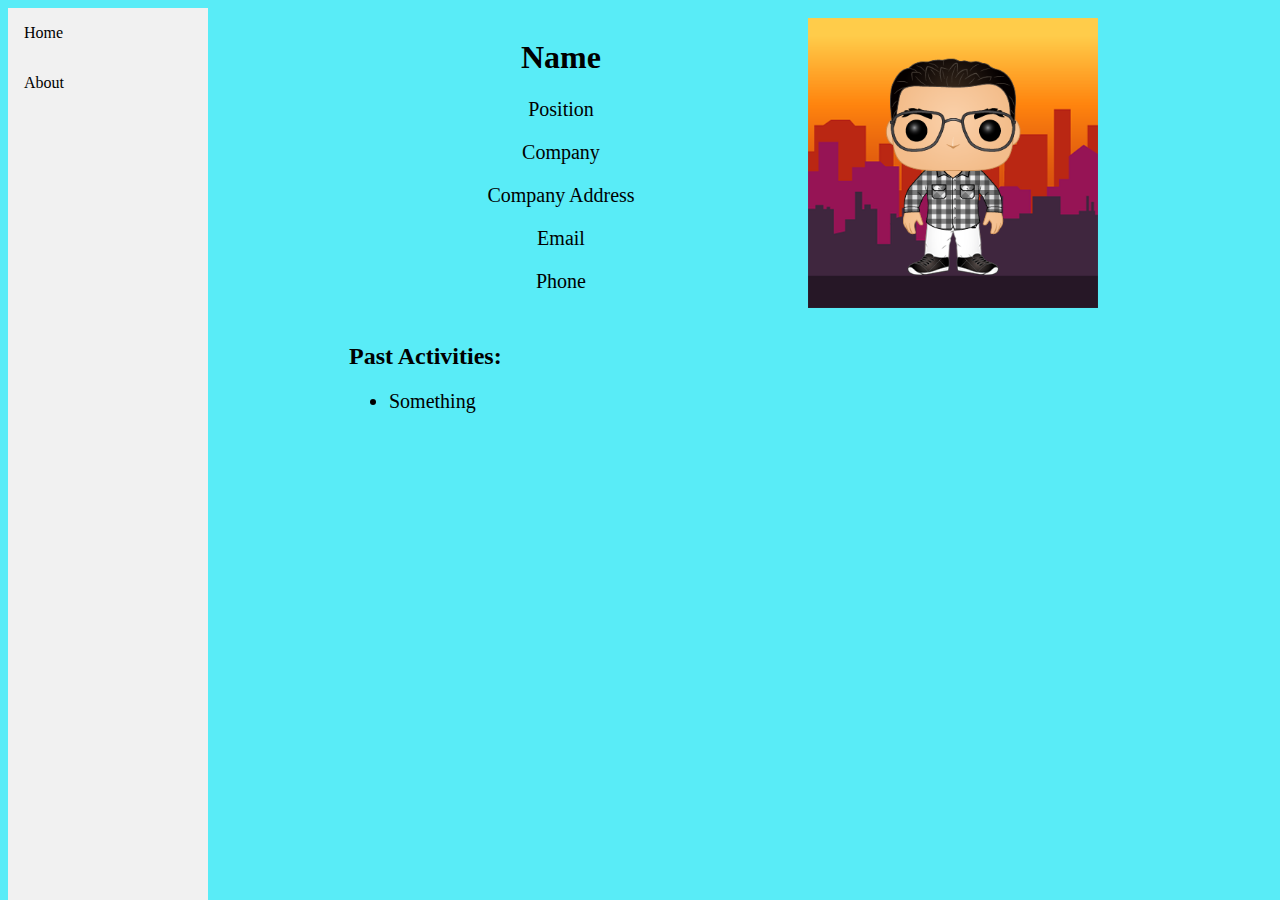
<file: index.html>
<!DOCTYPE html>
<html>

<head>
    <link rel="stylesheet" href="/css/style.css">
</head>

<body>

    <aside class="sidebar">
        <a href="index.html">Home</a>
        <!-- <a href="something.html">News</a>
        <a href="#contact">Contact</a> -->
        <a href="#about">About</a>
    </aside>
    <div class="site-main">
        <div class="row">
            <div class="column">
                <div class="center">
                    <div style="text-align: center;">
                        <h1>Name</h1>
                        <p class="font20">Position</p>
                        <p class="font20"> Company</p>
                        <p class="font20">Company Address</p>
                        <p class="font20">Email</p>
                        <p class="font20">Phone</p>

                    </div>
                </div>
            </div>
            <div class="column">
                <div class="intro-pic">
                    <div>
                        <img src="avt.png" height=290px />
                    </div>
                </div>
            </div>
        </div>

        <div class="row">
            <div class="column" style="padding-left: 25px;">
                <h2>Past Activities:</h2>
                <ul>
                    <li style="font-size: 20px;">Something</li>
                </ul>
            </div>
        </div>
    </div>
</body>

</html>
</file>
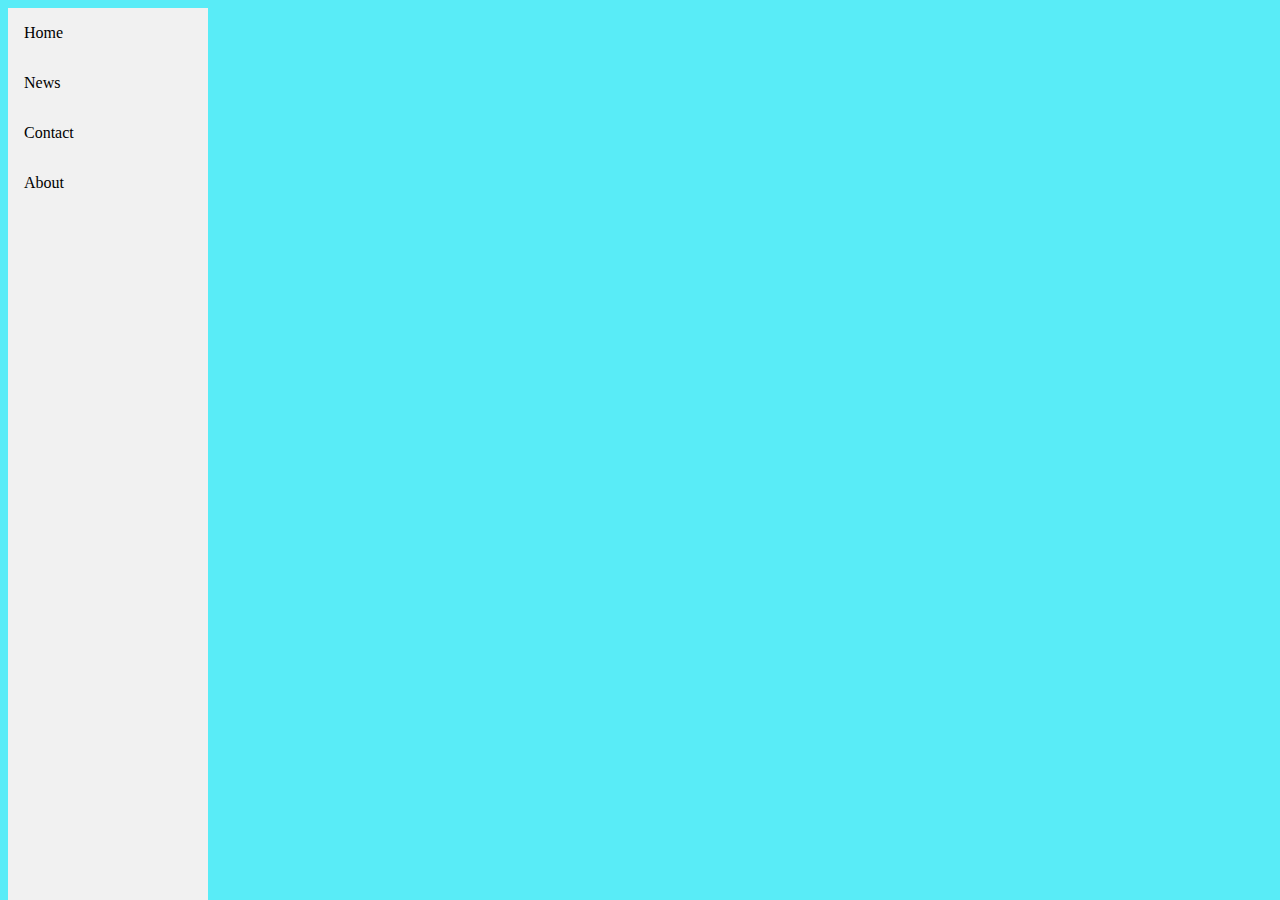
<file: about.html>
<!DOCTYPE html>
<html>

<head>
  <link rel="stylesheet" href="/css/style.css">
</head>

<body>
  <aside class="sidebar">
    <a href="index.html">Home</a>
    <a href="something.html">News</a>
    <a href="#contact">Contact</a>
    <a href="#about">About</a>
  </aside>



</body>
</file>
<file: css/style.css>
body {
    background-color: rgb(89, 236, 247);

}

.column {
    float: left;
    width: 50%;
}

.row:after {
    content: "";
    display: table;
    clear: both;
}

.center {

    margin: auto;
    width: 60%;
    padding: 10px;
}

.intro-pic {


    width: 60%;
    padding: 10px;
}

.font20 {
    font-size: 20px;
}

.sidebar {
    margin: 0;
    padding: 0;
    width: 200px;
    background-color: #f1f1f1;
    position: fixed;
    height: 100%;
    overflow: auto;
}

/* Sidebar links */
.sidebar a {
    display: block;
    color: black;
    padding: 16px;
    text-decoration: none;
}

/* Active/current link */
.sidebar a.active {
    background-color: #04AA6D;
    color: white;
}

/* Links on mouse-over */
.sidebar a:hover:not(.active) {
    background-color: #555;
    color: white;
}

/* Page content. The value of the margin-left property should match the value of the sidebar's width property */
div.content {
    margin-left: 200px;
    padding: 1px 16px;
    height: 1000px;
}

/* On screens that are less than 700px wide, make the sidebar into a topbar */
@media screen and (max-width: 1000px) {
    .sidebar {
        width: 100%;
        height: auto;
        position: relative;
    }

    .sidebar a {
        float: left;
    }

    div.content {
        margin-left: 0;
    }
}

/* On screens that are less than 400px, display the bar vertically, instead of horizontally */
@media screen and (max-width: 400px) {
    .sidebar a {
        text-align: center;
        float: none;
    }
}

.site-main {
    margin-left: 25%
}
</file>
